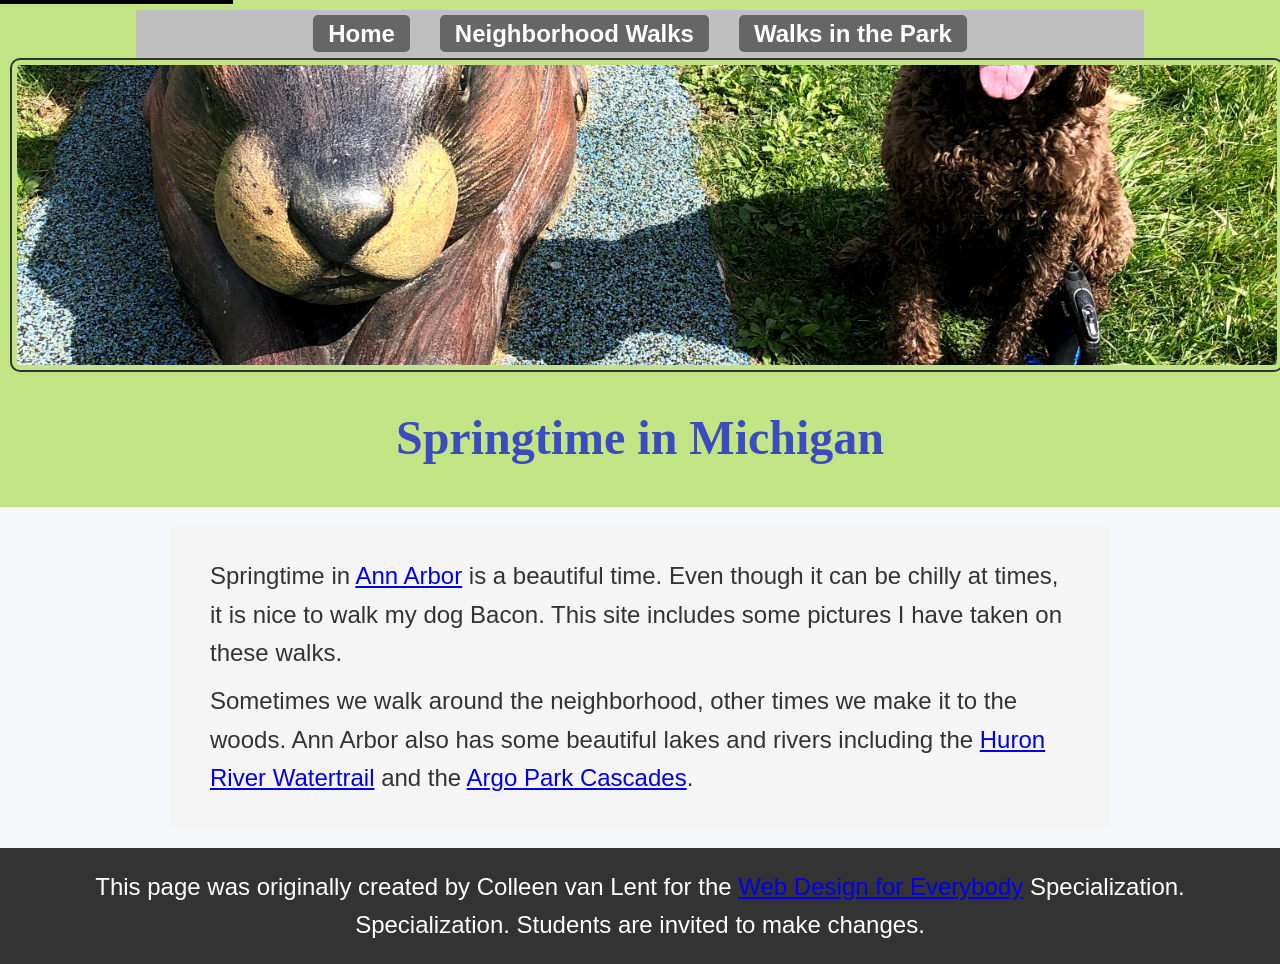
<file: index.html>
<!DOCTYPE html>
<html lang="en">

<head>
  <meta charset="utf-8">
  <meta name="viewport" content="width=device-width">
  <title>Springtime In Michigan</title>
  <link rel="stylesheet" href="css/style.css">
</head>



<body>
  <header>
    <nav>
      <ul>
        <li><a href="index.html">Home</a></li>
        <li><a href="neighborhood.html">Neighborhood Walks</a></li>
        <li><a href="parks.html">Walks in the Park</a></li>
      </ul>
    </nav>
    <img src="images/BaconGallupPark.jpg" width="200" alt="Brown Labradoodle sitting next to a statue." onmouseover="upDate(this)" onmouseout="undo()">
    <h1>Springtime in Michigan</h1>
  </header>

  <a href="#main-content" class="skip-link">Skip to main content</a>


  <main id="main-content">
    <p>Springtime in <a href="https://www.michigan.org/city/ann-arbor">Ann Arbor</a> is a beautiful time. Even though
      it can be chilly at times, it is nice to walk my dog Bacon. This site includes some pictures I have taken on
      these walks. </p>

    <p>Sometimes we walk around the neighborhood, other times we make it to the woods. Ann Arbor also has some
      beautiful lakes and rivers including the <a
        href="https://www.annarbor.org/things-to-do/recreation-outdoors/huron-river/">Huron River Watertrail</a> and
      the <a href="https://www.a2gov.org/departments/Parks-Recreation/parks-places/argo/pages/default.aspx">Argo Park
        Cascades</a>.</p>

  </main>
  <footer>
    <p>This page was originally created by Colleen van Lent for the <a
        href="https://www.coursera.org/specializations/web-design"> Web Design for Everybody</a> Specialization.
      Specialization. Students are invited to make changes.</p>
  </footer>

</body>
<script src="script.js"></script>
</html>
</file>
<file: css/style.css>
header{
  background-color: #c3e485;
  color: white;
  padding: 10px;
  text-align: center;
  margin-bottom: 20px;
}

header img{
  width: 100%;
  height: 300px;
  object-fit: cover;
}

body{
  margin: 0;
  padding: 0;
  background-color: #f5f7fa;
  color: #333;
  font-family:'Segoe UI', Tahoma, Geneva, Verdana, sans-serif;
  font-size: 150%;
}

main {
  max-width: 900px;
  margin: 20px auto;
  padding: 20px;
  background-color: #f5f5f5;
}

nav{
  background-color: #bfbfbf;
  color: white;
  padding: 10px 0;
  text-align: center;
  display: inline-block;
  width: 80%;
}

nav ul{
  list-style-type: none;
  padding: 0;
  margin: 0;
  display: flex;
  justify-content: center;
  gap: 30px;
}

nav img {
  width: 10%;
}

nav a {
  background-color: #666;
  text-decoration: none;
  color: white;
  font-weight: bold;
  padding: 5px 15px;
  border-radius: 5px;
}

nav a:hover{
  background-color: #0051ff;
  text-decoration: underline; 
  transition: 0.3s;
}

/*li{
  display: inline-block;
  margin: 150px;
}*/

h1 {
  text-align: center;
  font-family: cursive;
  color: #3b4cc0;
}

p{
  line-height: 1.6;
  margin: 10px 20px;
}





footer{
  background-color: #333;
  color: white;
  padding: 10px;
  text-align: center;
}

.skip-link {
  position: absolute;
  top: -40px;
  left: 0;
  background: #000;
  color: #fff;
  padding: 8px;
  z-index: 100;
  font-weight: italic;
}

.skip-link:focus {
  top: 10px;
}

.skip-link:hover {
  background: #555;
  text-decoration: none;
  transition: 0.3s;
  top: 0px;
  left: 0px;
}

.grid{
  display: grid;
  grid-template-columns: 40% 40%;
  
  justify-content: space-between;
  gap: 20px;
  align-items: center;
  row-gap: 20px;
}

.grid img{
  width: 100%;
}

.flex{
  display: flex;
  justify-content: space-around;
  flex-wrap: wrap;

}

a:hover{
  color: #dd6600;
  /* text-decoration: underline; */
  transition: 0.3s;
}

.flex img:nth-child(even){
  border-radius: 50%;
}

img {
  border: 2px solid #333;
  padding: 5px;
  border-radius: 10px;
}

.hover-img {
  border: 2px solid #333;
  padding: 5px;
  border-radius: 10px;
  opacity: 0.5;
  transition: opacity 0.3s ease, transform 0.3s ease;
}

.hover-img:hover,
.hover-img:focus {
  opacity: 1;
  transform: scale(1.05);
}


.gallery {
  display: grid;
  grid-template-columns: repeat(2, 1fr);
  /* gap: 20px; */
}

.gallery-item {
  position: relative;
  overflow: hidden;
}

.gallery-item img {
  width: 100%;
  height: auto;
  transition: transform 0.5s ease;
}

.gallery-item.zoom img {
  transform: scale(1.5);
}

.caption {
  position: absolute;
  bottom: 0;
  left: 0;
  width: 100%;
  background-color: rgb(255, 255, 255);
  color: #000000;
  padding: 10px;
  text-align: center;
  opacity: 0;
  transition: opacity 0.3s ease;
}

.gallery-item.show-caption .caption {
  opacity: 1;
}

#image {
  width: 500px;
  height: 300px;
  border: 2px solid black;
  margin: 0 auto 20px auto;

  background-size: cover;
  background-position: center;
  background-repeat: no-repeat;
  background-color: rgb(0, 0, 0);

  display: flex;
  align-items: center;
  justify-content: center;

  color: rgb(239, 229, 229);
  text-align: center;
}
</file>
